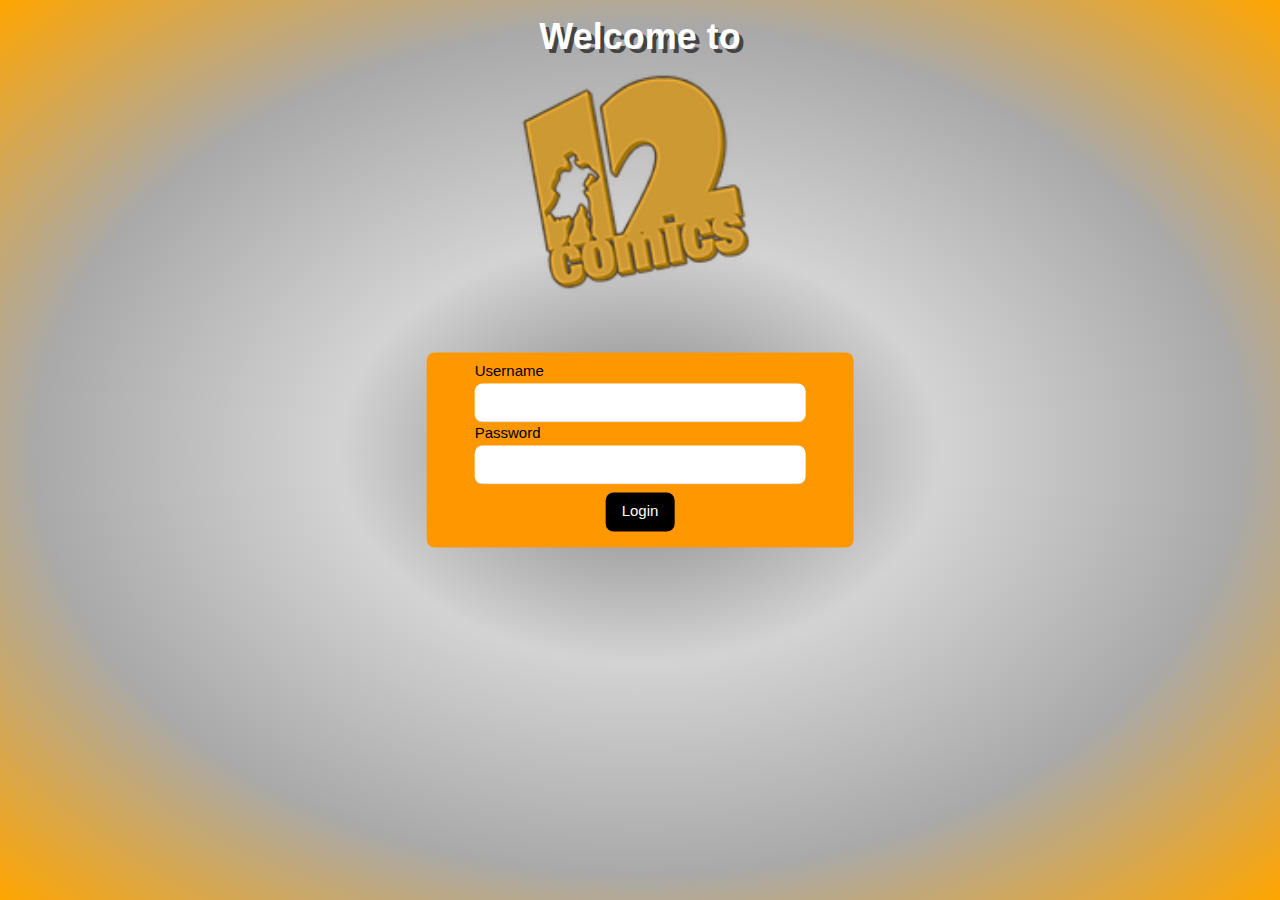
<file: index.html>
<!doctype html>
<html lang="en">

<style>
.bg-img {
  background-image: radial-gradient(grey,lightgrey,darkgrey,orange);
  min-height: 100vh;
  background-position: center;
  background-repeat: no-repeat;
  background-size: cover;
  position: relative;
}
</style>

  <head>
    <meta charset="utf-8">
    <meta name="viewport" content="width=device-width, initial-scale=1, shrink-to-fit=no">

    <link rel="stylesheet" href="https://www.w3schools.com/w3css/4/w3.css">

    <title>Login Page</title>
  </head>
  <body class="bg-img">
	<div class="w3-row w3-center w3-center">
		<h1 class="w3-text-white" style="text-shadow:4px 4px 0 #444"><b>Welcome to</b></h1>
		<img  class="w3-image w3-center" style="width:25%; max-height:250px; max-width:250px" src="logo.webp">
	</div>
	<div class="w3-container w3-orange w3-col s8 l4 m8 w3-display-middle w3-round-large">
		<form class="w3-container ">
			<div class="w3-padding">
				<label>Username</label>
				<input class="w3-input w3-round-large" type="text">
				<label>Password</label>
				<input class="w3-input w3-round-large" type="text">
				<div class="w3-padding w3-center">
					<button class="w3-button w3-hover-green w3-black w3-round-large">Login</button><br>
				</div>
			</div>
		</form>
	</div>
    
  </body>
</html>
</file>
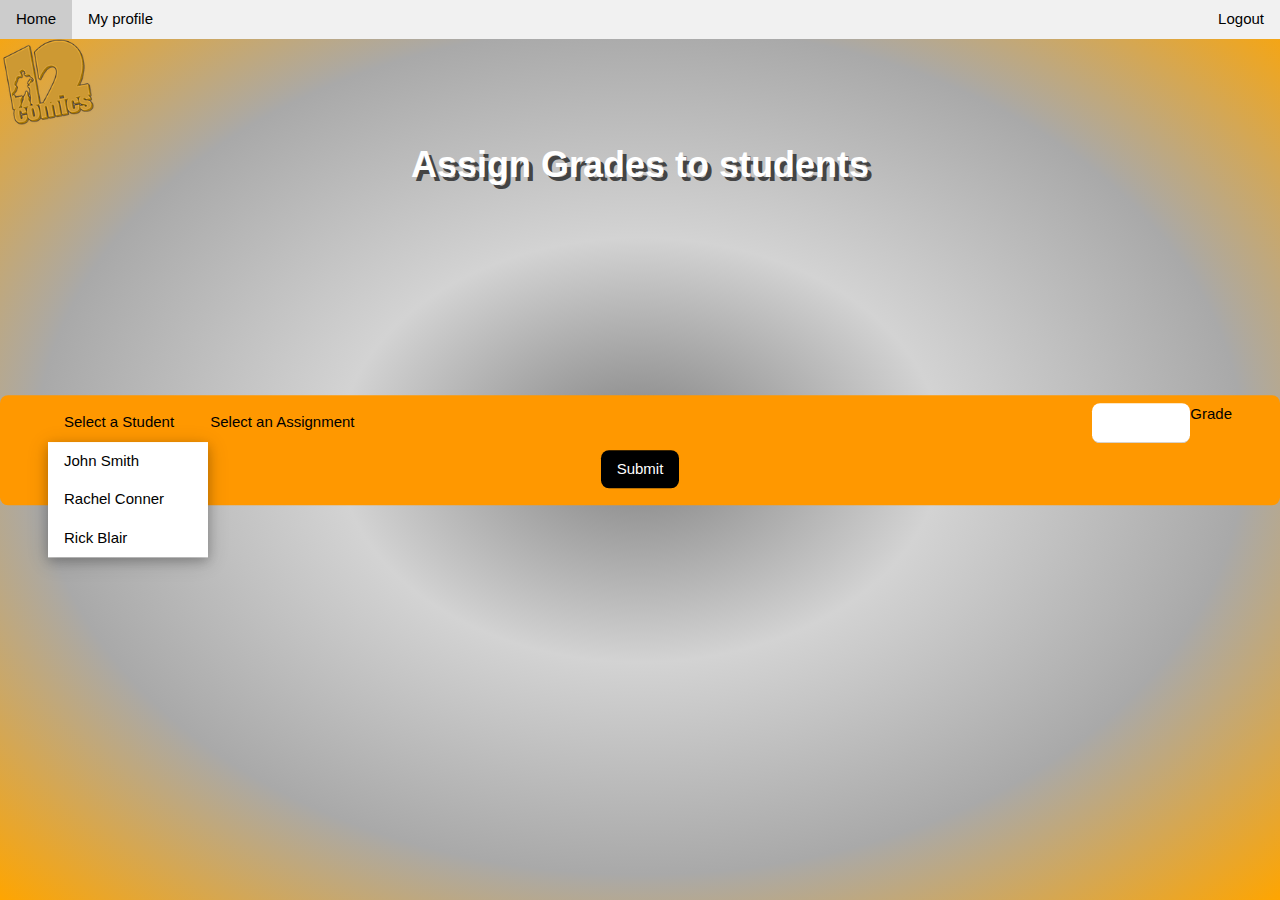
<file: addStudentGrades.html>
<!doctype html>
<html lang="en">
   <style>
      .bg-img {
      background-image: radial-gradient(grey,lightgrey,darkgrey,orange);
      min-height: 100vh;
      background-position: center;
      background-repeat: no-repeat;
      background-size: cover;
      position: relative;
      }
   </style>
   <head>
      <meta charset="utf-8">
      <meta name="viewport" content="width=device-width, initial-scale=1, shrink-to-fit=no">
      <link rel="stylesheet" href="https://www.w3schools.com/w3css/4/w3.css">
      <title>Assign Grades</title>
   </head>
   <div class="w3-bar w3-light-grey">
      <a href="#" class="w3-bar-item w3-button">Home</a>
      <a href="#" class="w3-bar-item w3-button">My profile</a>
      <a href="#" class="w3-bar-item w3-button w3-right">Logout</a>
   </div>
   <img  class="w3-image w3-left" style="width:25%; max-height:100px; max-width:100px" src="logo.webp">
   <body class="bg-img">
      <div class="w3-row w3-center">
         <h1 class="w3-text-white" style="text-shadow:4px 4px 0 #444"><b>Assign Grades to students</b></h1>
      </div>
      <div class="w3-container w3-orange w3-col w3-display-middle w3-round-large">
         <form class="w3-container ">
            <div class="w3-padding">
               <div class="w3-dropdown-click ">
                  <button class="w3-button" onclick="myFunction()">Select a Student</button>
                  <div class="w3-dropdown-content w3-bar-block w3-card-4 w3-show">
                     <a href="#" class="w3-bar-item w3-button">John Smith</a>
                     <a href="#" class="w3-bar-item w3-button">Rachel Conner</a>
                     <a href="#" class="w3-bar-item w3-button">Rick Blair</a>
                  </div>
               </div>
               <div class="w3-dropdown-hover ">
                  <button class="w3-button">Select an Assignment</button>
                  <div class="w3-dropdown-content w3-bar-block w3-card-4">
                     <a href="#" class="w3-bar-item w3-button">John Smith</a>
                     <a href="#" class="w3-bar-item w3-button">Rachel Conner</a>
                     <a href="#" class="w3-bar-item w3-button">Rick Blair</a>
                  </div>
               </div>
			   <label class="w3-right">Grade</label>
			<input class="w3-input w3-round-large w3-right w3-col s1" type="text"><br>
               <div class="w3-padding w3-center">
                  <button class="w3-button w3-hover-green w3-black w3-round-large">Submit</button><br>
               </div>
            </div>
			
         </form>
      </div>
   </body>
</html>
</file>
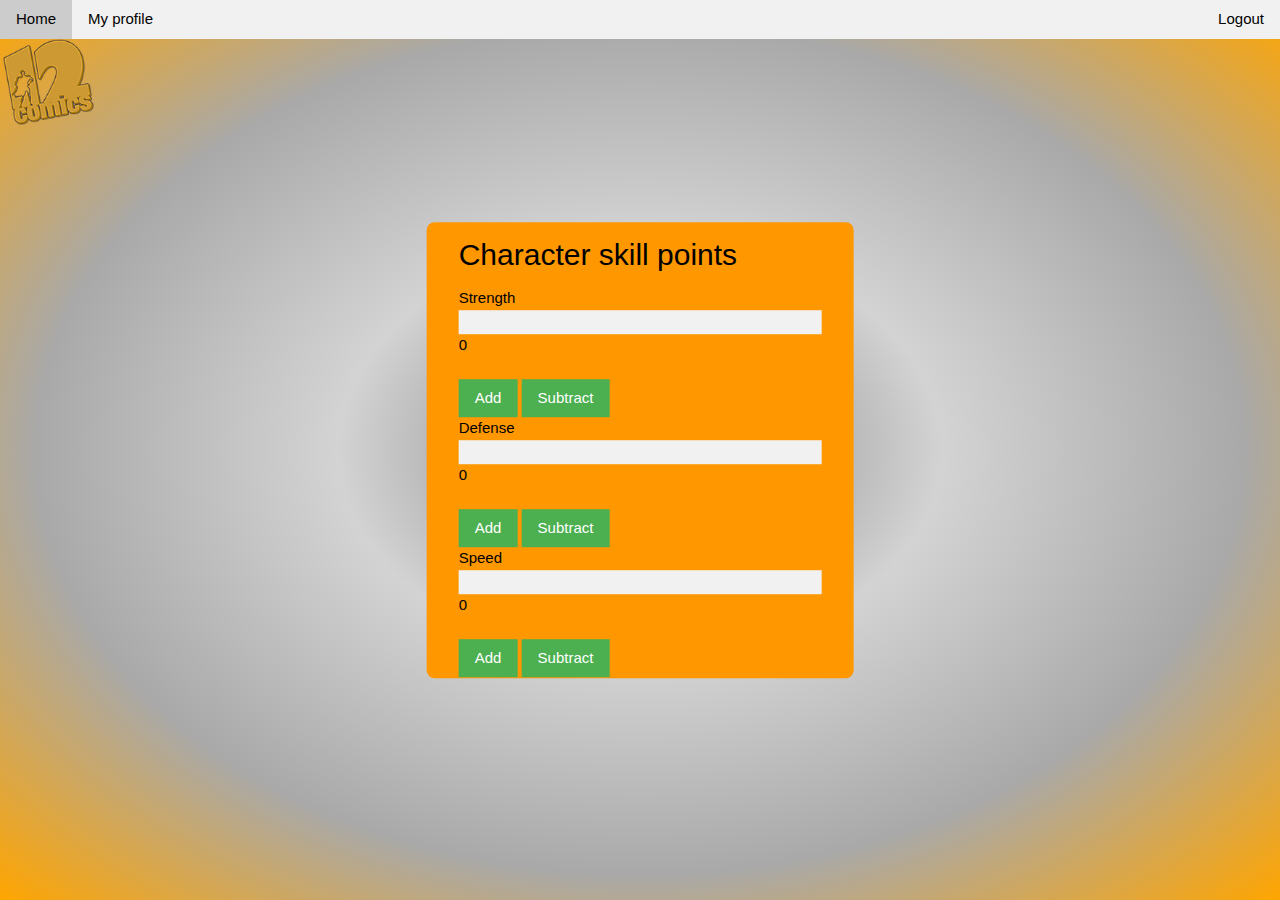
<file: adjustStrength.html>
<!doctype html>
<html lang="en">
   <style>
      .bg-img {
      background-image: radial-gradient(grey,lightgrey,darkgrey,orange);
      min-height: 100vh;
      background-position: center;
      background-repeat: no-repeat;
      background-size: cover;
      position: relative;
      }
   </style>
   <head>
      <meta charset="utf-8">
      <meta name="viewport" content="width=device-width, initial-scale=1, shrink-to-fit=no">
      <link rel="stylesheet" href="https://www.w3schools.com/w3css/4/w3.css">
      <title>Login Page</title>
   </head>
   <body class="bg-img">
   <div class="w3-bar w3-light-grey">
      <a href="#" class="w3-bar-item w3-button">Home</a>
      <a href="#" class="w3-bar-item w3-button">My profile</a>
      <a href="#" class="w3-bar-item w3-button w3-right">Logout</a>
   </div>
      <img  class="w3-image w3-left" style="width:25%; max-height:100px; max-width:100px" src="logo.webp">
      <div class="w3-container w3-orange w3-col s8 l4 m8 w3-display-middle w3-round-large">
         <div class="w3-container 23-padding-24">
            <h2>Character skill points</h2>
			Strength<br>
            <div class="w3-light-grey">
               <div id="strength" class="w3-green" style="height:24px;width:0"></div>
			   
            </div>
			<div id=strengthVal>0</div>
			<br>
			<button class="w3-button w3-green" onclick="addAttack()">Add</button>
			<button class="w3-button w3-green" onclick="subAttack()">Subtract</button>
            <br>
			
			Defense<br>
            <div class="w3-light-grey">
               <div id="defense" class="w3-green" style="height:24px;width:0"></div>
			   
            </div>
			<div id=defenseVal>0</div>
			<br>
			<button class="w3-button w3-green" onclick="addDefense()">Add</button>
			<button class="w3-button w3-green" onclick="subDefense()">Subtract</button>
            <br>
			
			Speed<br>
            <div class="w3-light-grey">
               <div id="speed" class="w3-green" style="height:24px;width:0"></div>
			   
            </div>
			<div id=speedVal>0</div>
			<br>
			<button class="w3-button w3-green" onclick="addSpeed()">Add</button>
			<button class="w3-button w3-green" onclick="subSpeed()">Subtract</button>
            <br>
            
         </div>
         <script>
            function addAttack() {
              var elem = document.getElementById("strength");   
              var width = parseInt(elem.style.width);
              if(width+10<=100)
              	width+=10; 
              elem.style.width = width + '%'; 
              var val = document.getElementById("strengthVal");
			  var str = elem.style.width;
			  if(str.indexOf("%")!=-1)
				str = str.substring(0,str.indexOf("%"));
			  val.innerHTML=parseInt(str)/10;
              
            }
            function subAttack(){
            var elem = document.getElementById("strength");   
              var width = parseInt(elem.style.width);
              if(width-10>=0)
              	width-=10; 
              elem.style.width = width + '%'; 
			  var val = document.getElementById("strengthVal");
			  var str = elem.style.width;
			  if(str.indexOf("%")!=-1)
				str = str.substring(0,str.indexOf("%"));
			  val.innerHTML=parseInt(str)/10;
            }
			
			function addDefense() {
              var elem = document.getElementById("defense");   
              var width = parseInt(elem.style.width);
              if(width+10<=100)
              	width+=10; 
              elem.style.width = width + '%'; 
              var val = document.getElementById("defenseVal");
			  var str = elem.style.width;
			  if(str.indexOf("%")!=-1)
				str = str.substring(0,str.indexOf("%"));
			  val.innerHTML=parseInt(str)/10;
              
            }
            function subDefense(){
            var elem = document.getElementById("defense");   
              var width = parseInt(elem.style.width);
              if(width-10>=0)
              	width-=10; 
              elem.style.width = width + '%'; 
			  var val = document.getElementById("defenseVal");
			  var str = elem.style.width;
			  if(str.indexOf("%")!=-1)
				str = str.substring(0,str.indexOf("%"));
			  val.innerHTML=parseInt(str)/10;
            }
			
			function addSpeed() {
              var elem = document.getElementById("speed");   
              var width = parseInt(elem.style.width);
              if(width+10<=100)
              	width+=10; 
              elem.style.width = width + '%'; 
              var val = document.getElementById("speedVal");
			  var str = elem.style.width;
			  if(str.indexOf("%")!=-1)
				str = str.substring(0,str.indexOf("%"));
			  val.innerHTML=parseInt(str)/10;
              
            }
            function subSpeed(){
            var elem = document.getElementById("speed");   
              var width = parseInt(elem.style.width);
              if(width-10>=0)
              	width-=10; 
              elem.style.width = width + '%'; 
			  var val = document.getElementById("speedVal");
			  var str = elem.style.width;
			  if(str.indexOf("%")!=-1)
				str = str.substring(0,str.indexOf("%"));
			  val.innerHTML=parseInt(str)/10;
            }
         </script>
      </div>
   </body>
</html>
</file>
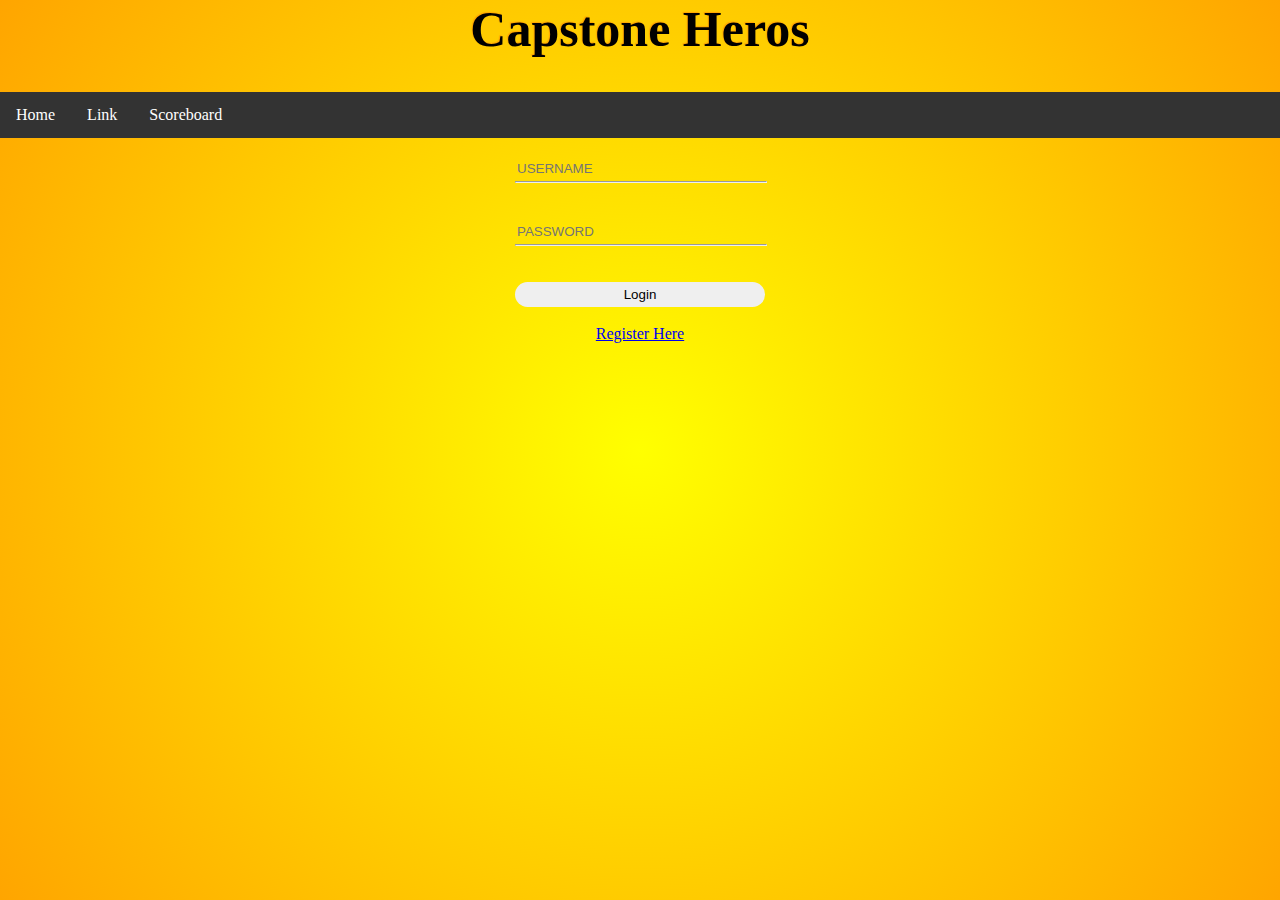
<file: login.html>
<!DOCUMENT html>
  <html>

  <head>
    <title>Capstone Heros</title>
    <link rel="stylesheet" href="home.css">
    <meta name="viewport" content="width=device-width, initial-scale=1.0">
  </head>

  <body>

    <div class="header">
      <h1>Capstone Heros</h1>
    </div>

    <div class="topnav">
      <a href="#">Home</a>
      <a href="#">Link</a>
      <a href="#">Scoreboard</a>
    </div>

    <div>
      <form action="login.php" method="post">
        <br>
        <input type="text" placeholder="USERNAME" name="username" required><hr><br><br>
        <input type="password" placeholder="PASSWORD" name="password" required><hr><br><br>
        <input type="submit" value="Login" name="login">  </input><br><br>
        <a href="index.php"> Register Here </a>
      </form>
    </div>
  </body>

  </html>
</file>
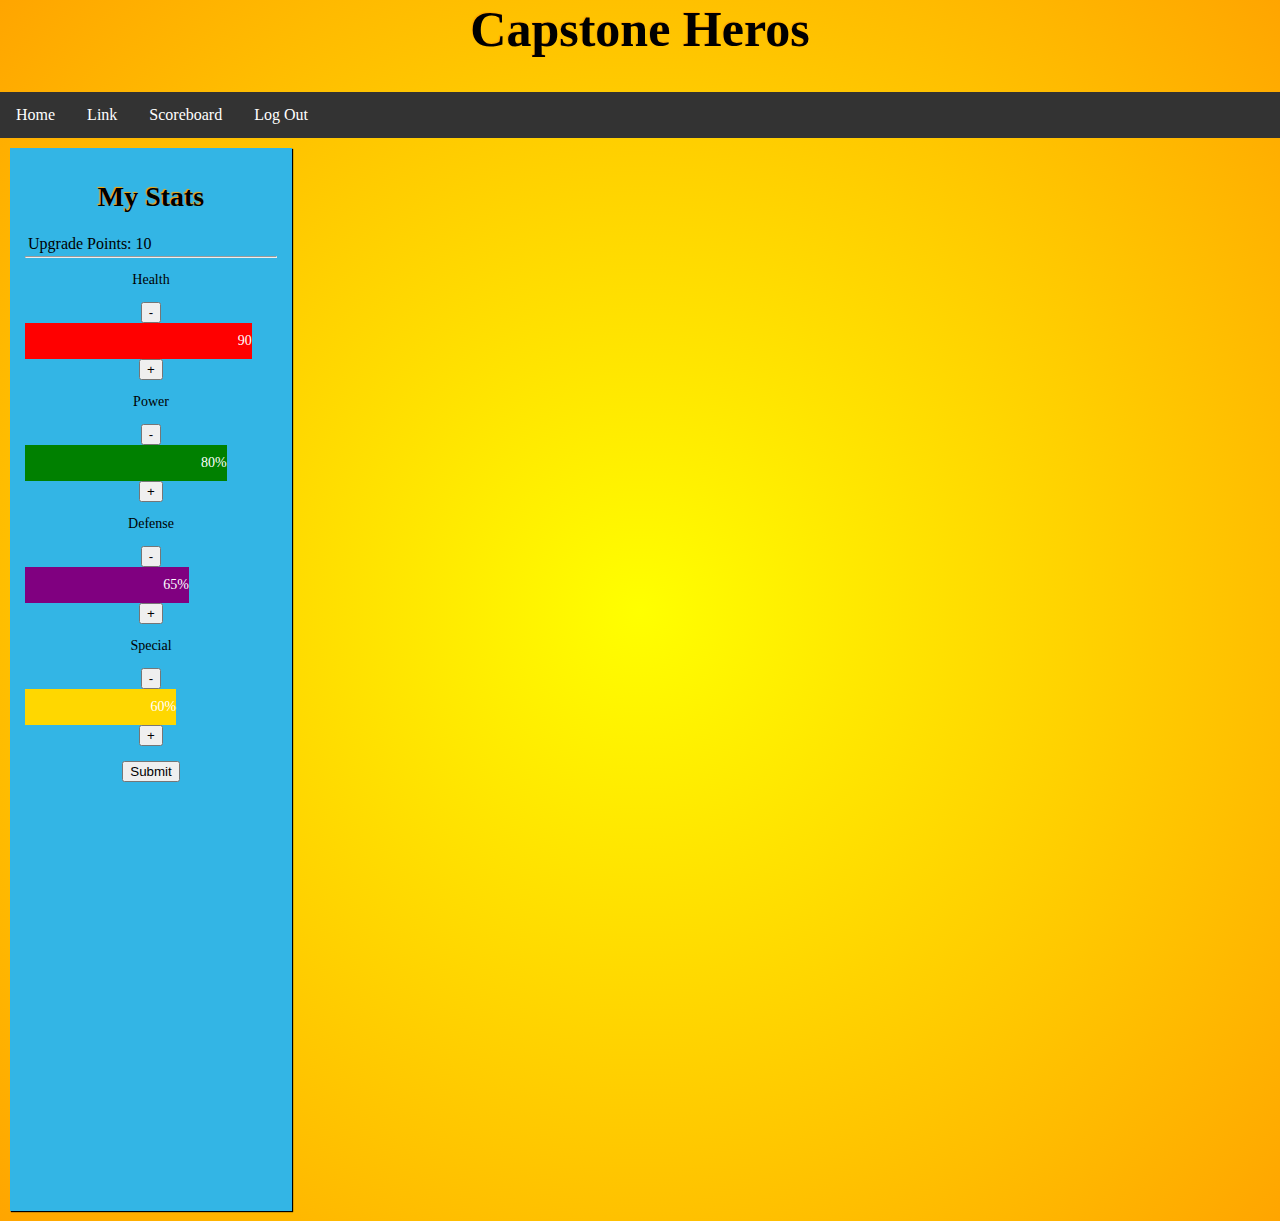
<file: shome.html>
<!DOCUMENT html>

  <html>

  <?php
  session_start();
  ?>

  <head>
    <title>Capstone Heros</title>
    <link rel="stylesheet" href="home.css">
    <meta name="viewport" content="width=device-width, initial-scale=1.0">

    <script src="https://ajax.googleapis.com/ajax/libs/jquery/3.4.1/jquery.min.js"></script>
    <script src="http://malsup.github.com/jquery.form.js"></script>
    <script>
		function add(id) {
			if(upgradePoints>0){
              var elem = document.getElementById(id);   
              var width = parseInt(elem.style.width);
              if(width+10<=100)
              	width+=10; 
              elem.style.width = width + '%'; 
			  var str = elem.style.width;
			  if(str.indexOf("%")!=-1)
				str = str.substring(0,str.indexOf("%"));
			  elem.innerHTML=parseInt(str)/10;
			  upgradePoints--;
			  updatePoints();
			  }
              
        }
		function sub(id){
            var elem = document.getElementById(id);   
              var width = parseInt(elem.style.width);
              if(width-10>=0)
              	width-=10; 
              elem.style.width = width + '%'; 
			  var str = elem.style.width;
			  if(str.indexOf("%")!=-1)
				str = str.substring(0,str.indexOf("%"));
			  elem.innerHTML=parseInt(str)/10;
			  upgradePoints++;
			  updatePoints();
        }
		function updatePoints(){
			//upgradePointsElem.innerHTML=upgradePoints;
		}
		
		var upgradePoints = 10;
    </script>
  </head>

  <body>

    <div class="header">
      <h1>Capstone Heros</h1>
    </div>

    <div class="topnav">
      <a href="#">Home</a>
      <a href="#">Link</a>
      <a href="#">Scoreboard</a>
      <a href="logout.php">Log Out</a>
    </div>

    <div class="stats">
      <h1>My Stats</h1>
      <div>
        <table>
          <tr>
            <td>Upgrade Points: </td>
            <td id="upgradePoints">10<td>
          </tr>
        </table>
      </div>

      <hr>
        <p>Health</p>
        <div class="container">
          <button style="display: inline;" onclick="sub('healthBar')">-</button>
          <div id="healthBar" class="myStats" style="background-color:red; width:90%;">90</div>
          <button onclick="add('healthBar')">+</button>
        </div>

        <p>Power</p>
        <div class="container">
			<button style="display: inline;" onclick="sub('powerBar')">-</button>
          <div id="powerBar" class="myStats" style="background-color:green; width:80%;">80%</div>
		  <button onclick="add('powerBar')">+</button>
        </div>

        <p>Defense</p>
        <div class="container">
			<button style="display: inline;" onclick="sub('defenseBar')">-</button>
          <div id="defenseBar" class="myStats"  style="background-color:purple; width:65%;">65%</div>
		  <button onclick="add('defenseBar')">+</button>
        </div>

        <p>Special</p>
        <div class="container">
			<button style="display: inline;" onclick="sub('specialBar')">-</button>
          <div id="specialBar" class="myStats" style="background-color:gold; width:60%;">60%</div>
		  <button onclick="add('specialBar')">+</button>
        </div>
		<form action='shome.php' method='post'>
        <button id="submit" style="margin:15 0 0 0">Submit</button>
		</form>
    </div>
  </body>

  </html>
</file>
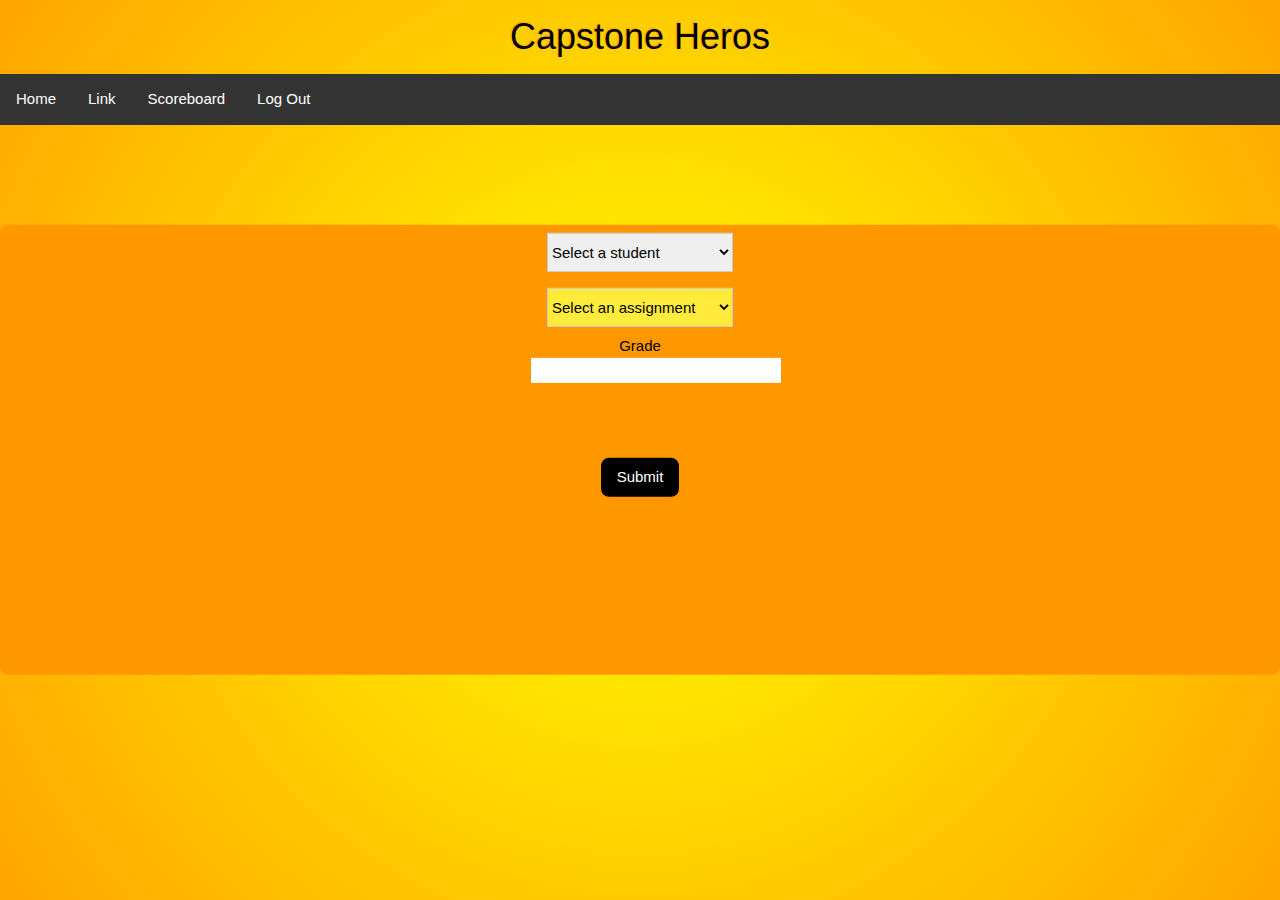
<file: thome.html>
<!DOCUMENT html>

  <html>

  <?php
  session_start();
  ?>

  <head>
    <title>Capstone Heros</title>
    <link rel="stylesheet" href="home.css">
    <meta name="viewport" content="width=device-width, initial-scale=1.0">
	<link rel="stylesheet" href="https://www.w3schools.com/w3css/4/w3.css">
    <script src="https://ajax.googleapis.com/ajax/libs/jquery/3.4.1/jquery.min.js"></script>
    <script src="http://malsup.github.com/jquery.form.js"></script>
    <script>
		
    </script>
  </head>

  <body>

    <div class="header">
      <h1>Capstone Heros</h1>
    </div>

    <div class="topnav">
      <a href="#">Home</a>
      <a href="#">Link</a>
      <a href="#">Scoreboard</a>
      <a href="logout.php">Log Out</a>
    </div>

    <div class="w3-container w3-orange w3-col w3-display-middle w3-round-large">
         <form class="w3-container" action="thome.php" method="post">
            <div class="w3-padding">
                  <select class="w3-select w3-border" name="student" required>
					<option value="" disabled selected>Select a student</option>
                     <option value="1">John Smith</option>
                     <option value="2">Rachel Conner</option>
                     <option value="3">Rick Blair</option>
					 </select>
               </div>
               <div class="w3-padding">
                  <select class="w3-select w3-border w3-yellow" name="assignment">
					<option value="" disabled selected>Select an assignment</option>
                     <option value="1">Worksheet</option>
                     <option value="2">Essay</option>
                     <option value="3">Homework</option>
					 </select>
               </div>
			   Grade
			<input class="w3-input w3-white" type="text" name="grade"><br><br><br>
               <div class="w3-padding w3-center">
                  <button class="w3-button w3-hover-green w3-black w3-round-large" type="submit">Submit</button><br>
               </div>
            </div>
			
         </form>
      </div>
  </body>

  </html>
</file>
<file: home.css>
:root {
  --formWidth: 250px;
}

body {
  margin: 0;
  animation-name: example2;
  background-image: radial-gradient(circle, yellow, orange);
}

h1 {
  color: black;
  position: relative;
  font-family: cursive;
  font-style: normal;
  /*font-size: 12px;*/
  text-shadow: -1px -1px 1px orange;
  animation-name: example2;
  animation-duration: 4s;
  animation-iteration-count: infinite;
}

p {
  color: black;
}

hr {
  width: var(--formWidth);
  margin: 0px;
}

input[type=text], [type=password] {
  border-radius: 0px;
  border: 0px;
  outline: none;
  opacity: 1;
  background-color: transparent;
  width: var(--formWidth);
  height: 25;
  /*background-repeat: repeat;*/
  /*background-image: url('images/lock.png');*/
  /*transition: width .5s ease-in-out;*/
}

input[type=submit] {
  border-radius: 50px;
  border: 0px;
  /*text-shadow: 1px 1px red;*/
  /*box-shadow: 1px 1px limegreen;*/
  width: 250px;
  height: 25px;
}

form {
  text-align: center;
  width: var(--formWidth);
  height: 450px;
  margin: auto;
  position: relative;
}

input[type=text]:focus {
  /*width: 100%;*/
}

input[type=password]:focus {
  /*width: 100%;*/
}

input[type=submit]:hover {
  /*box-shadow: 5px 5px purple;*/
}

@keyframes example2 {
  0% {
    text-shadow: -1px -1px 1px  brightred;
  }

  25% {
    text-shadow: -1px -1px 1px  yellow;
  }

  50% {
    text-shadow: -1px -1px 1px  orange;
  }

  75% {
    text-shadow: -1px -1px 1px  skyblue;
  }

  100% {
    text-shadow: -1px -1px 1px  limegreen;
  }
}

.topnav {
  overflow: hidden;
  background-color: #333;
}

.topnav a {
  float: left;
  display: block;
  color: white;
  text-align: center;
  padding: 14px 16px;
  text-decoration: none;
}

.topnav a:hover {
  background-color: #ddd;
  color: black;
}

.header {
  font-size: 25px;
  padding: 0px;
  text-align: center;
}

.column {
  float: left;
  width: 50%;
  padding: 15px;
}

.row {
  content: "";
  display: table;
  clear: both;
}

.stats {
  margin: 10px;
  float: left;
  background-color: #33b5e5;
  padding: 15px;
  color: #ffffff;
  text-align: center;
  font-size: 14px;
  box-shadow: 1px  1px 1px black;
}

.myStats {
  text-align: right;
  padding-top: 10px;
  padding-bottom: 10px;
  color: white;
}
</file>
